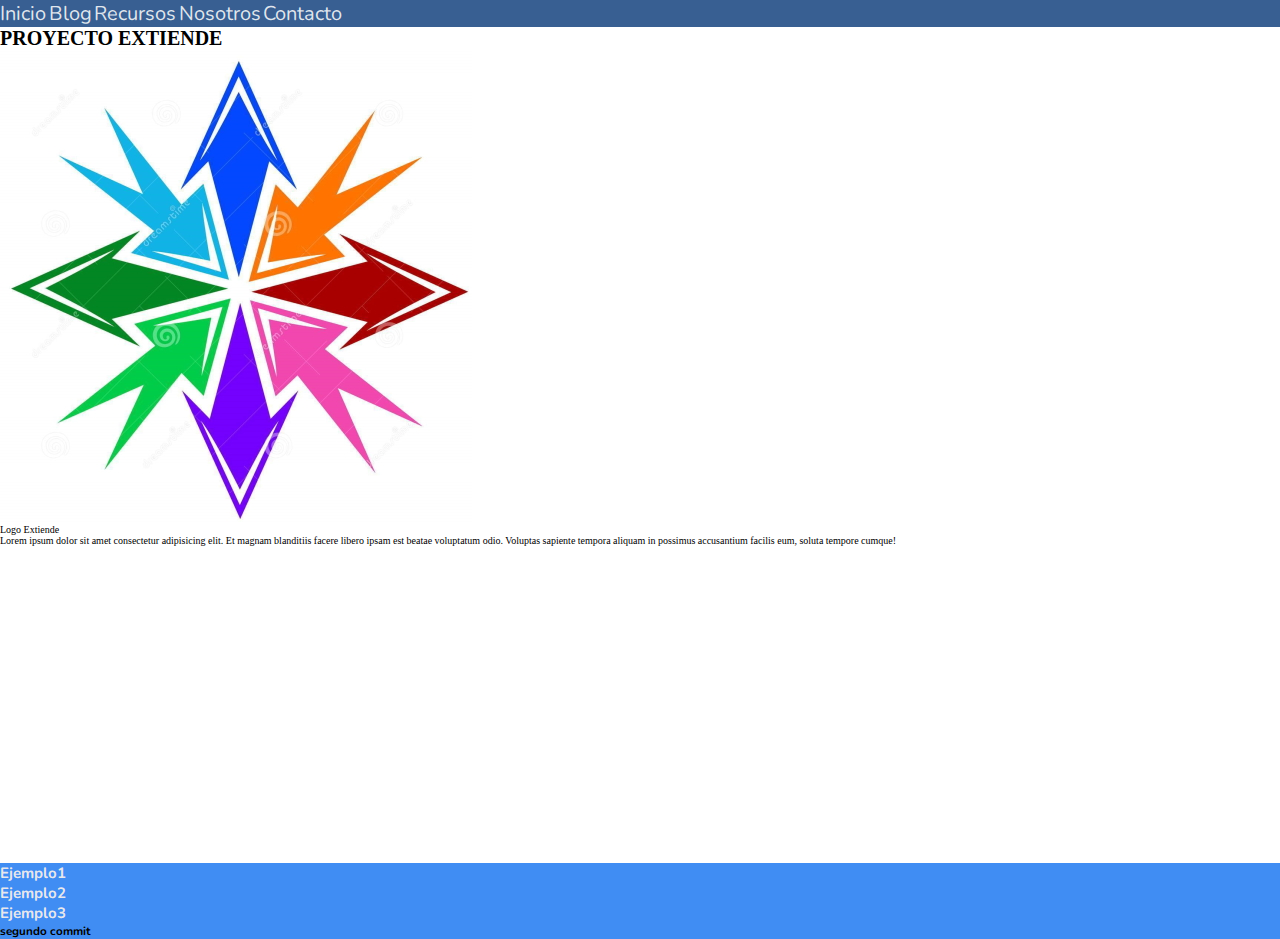
<file: index.html>
<!DOCTYPE html>
<html lang="en">

<head>
    <meta charset="UTF-8">
    <meta http-equiv="X-UA-Compatible" content="IE=edge">
    <meta name="viewport" content="width=device-width, initial-scale=1.0">
    <link rel="stylesheet" href="./estilos/estilos.css">
    <title>Extiende</title>
</head>

<body>
    <header>
        <nav>
            <ul>
                <li>
                    <a href="index.html">Inicio</a>
                </li>
                <li>
                    <a href="./secciones/blog.html">Blog</a>
                </li>
                <li>
                    <a href="./secciones/recursos.html">Recursos</a>
                </li>
                <li>
                    <a href="./secciones/nosotros.html">Nosotros</a>
                </li>
                <li>
                    <a href="./secciones/contacto.html">Contacto</a>
                </li>
            </ul>
        </nav>
    </header>

    <main>

        <h1> PROYECTO EXTIENDE </h1>

        <figure>

            <img src="./img/Flechas.jpg" alt="Flechas hacia dentro y fuera" id="logo">
            <figcaption>Logo Extiende</figcaption>
        </figure>

        <P>Lorem ipsum dolor sit amet consectetur adipisicing elit. Et magnam blanditiis facere libero ipsam est beatae
            voluptatum odio. Voluptas sapiente tempora aliquam in possimus accusantium facilis eum, soluta tempore
            cumque!</P>

        <iframe width="560" height="315" src="https://www.youtube.com/embed/aTIobCQGcCg" title="YouTube video player"
            frameborder="0"
            allow="accelerometer; autoplay; clipboard-write; encrypted-media; gyroscope; picture-in-picture"
            allowfullscreen>
        </iframe>

    </main>

    <footer>

        <h2>Ejemplo1</h2> 
        <h2>Ejemplo2</h2>
        <h2>Ejemplo3</h2>
        <h3>segundo commit</h3>

    </footer>

</body>

</html>
</file>
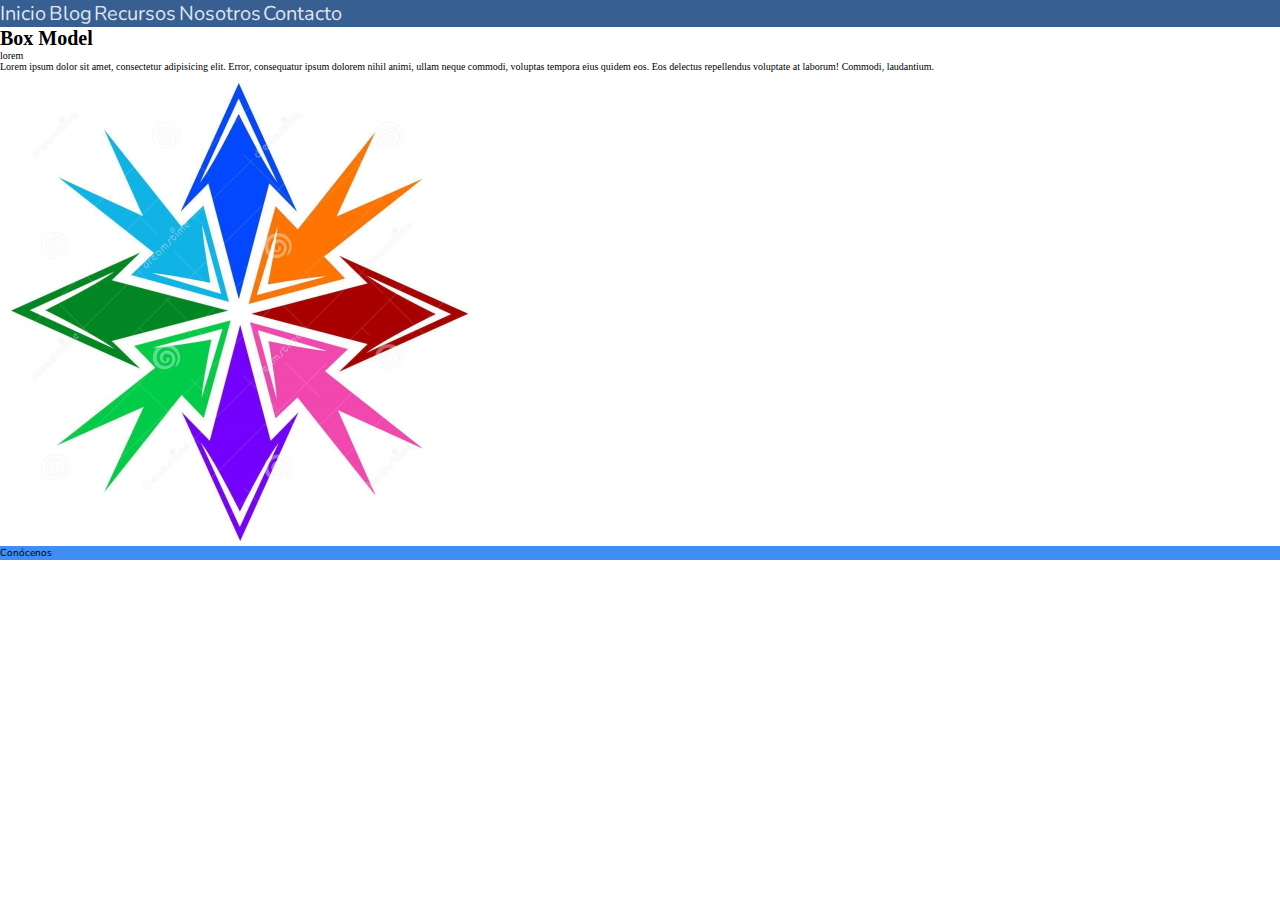
<file: secciones/nosotros.html>
<!DOCTYPE html>
<html lang="en">

<head>
    <meta charset="UTF-8">
    <meta http-equiv="X-UA-Compatible" content="IE=edge">
    <meta name="viewport" content="width=device-width, initial-scale=1.0">
    <link rel="stylesheet" href="../estilos/estilos.css">
    <title>Document</title>
</head>

<body>
    <header>
        <nav>
            <ul>
                <li>
                    <a href="../index.html">Inicio</a>
                </li>
                <li>
                    <a href="blog.html">Blog</a>
                </li>
                <li>
                    <a href="recursos.html">Recursos</a>
                </li>
                <li>
                    <a href="nosotros.html">Nosotros</a>
                </li>
                <li>
                    <a href="contacto.html">Contacto</a>
                </li>
            </ul>
        </nav>
    </header>

    <h1>Box Model
    </h1>

    <section>
        <p>lorem</p>
        <p>Lorem ipsum dolor sit amet, consectetur adipisicing elit. Error, consequatur ipsum dolorem nihil animi, ullam
            neque commodi, voluptas tempora eius quidem eos. Eos delectus repellendus voluptate at laborum! Commodi,
            laudantium.</p>
    </section>

    <figure>
        <img src="../img/Flechas.jpg" alt="equipo extiende">
    </figure>

    <footer>
        Conócenos
    </footer>

</body>

</html>
</file>
<file: estilos/estilos.css>
/* sintaxis */

/*selector{
    propiedad:valor
} */

/* un selector puede ser una etiqueta, una clase o un ID */
/* reset: es sacar los margenes y rellenos de un archivo */

@import url('https://fonts.googleapis.com/css2?family=Nunito:ital,wght@1,200&display=swap');

* {
    padding: 0;
    margin: 0;
}

html {
    font-size: 62.5%;
}

header {
    background-color: rgba(2, 52, 117, 0.788);
}


li {
    list-style-type: none;
}

nav ul li {
    display: inline-block;
    font-family: 'Nunito', sans-serif;
    font-size: 1em;
}

a {
    text-decoration: none;
    font-size: 20px;
    color: rgba(255, 255, 255, 0.842);
}

h2 {
    color: rgba(243, 237, 237, 0.966);
}

/*
body {
    background-image: url(../img/);
    background-repeat: repeat-x;
} */

footer {
    background-color: rgba(13, 111, 240, 0.788);
    margin-bottom: 0;
    font-family: 'Nunito', sans-serif;
}
</file>
